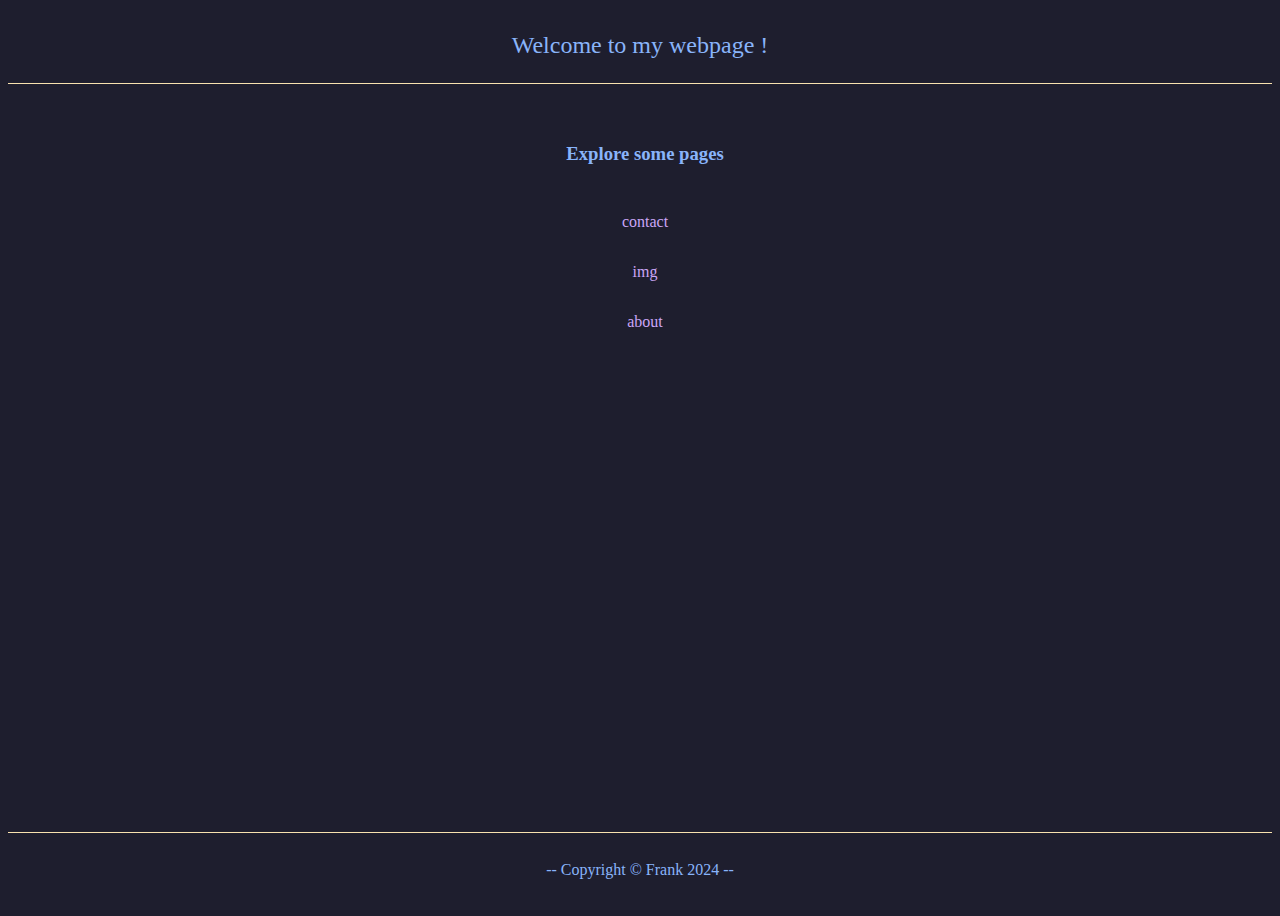
<file: Week 8 - HTML, CSS, JS/pset_homepage/index.html>
<!DOCTYPE html>

<html lang="en">
    <head>
        <link href="https://cdn.jsdelivr.net/npm/bootstrap@5.2.3/dist/css/bootstrap.min.css" rel="stylesheet" integrity="sha384-rbsA2VBKQhggwzxH7pPCaAqO46MgnOM80zW1RWuH61DGLwZJEdK2Kadq2F9CUG65" crossorigin="anonymous">
        <script src="https://cdn.jsdelivr.net/npm/bootstrap@5.2.3/dist/js/bootstrap.bundle.min.js" integrity="sha384-kenU1KFdBIe4zVF0s0G1M5b4hcpxyD9F7jL+jjXkk+Q2h455rYXK/7HAuoJl+0I4" crossorigin="anonymous"></script>
        <link href="styles.css" rel="stylesheet">
        <title>My Webpage</title>
    </head>
    <body>

        <header>
Welcome to my webpage !
        </header>

        <main>
        <h3>Explore some pages</h3>

        <p> <a href='contact.html'>contact</a></p>
        <p> <a href='img.html'>img</a></p>
        <p><a href='about.html'>about</a></p>
        </main>

        <footer>
            -- Copyright &#169; Frank 2024 --
        </footer>
    </body>
</html>
</file>
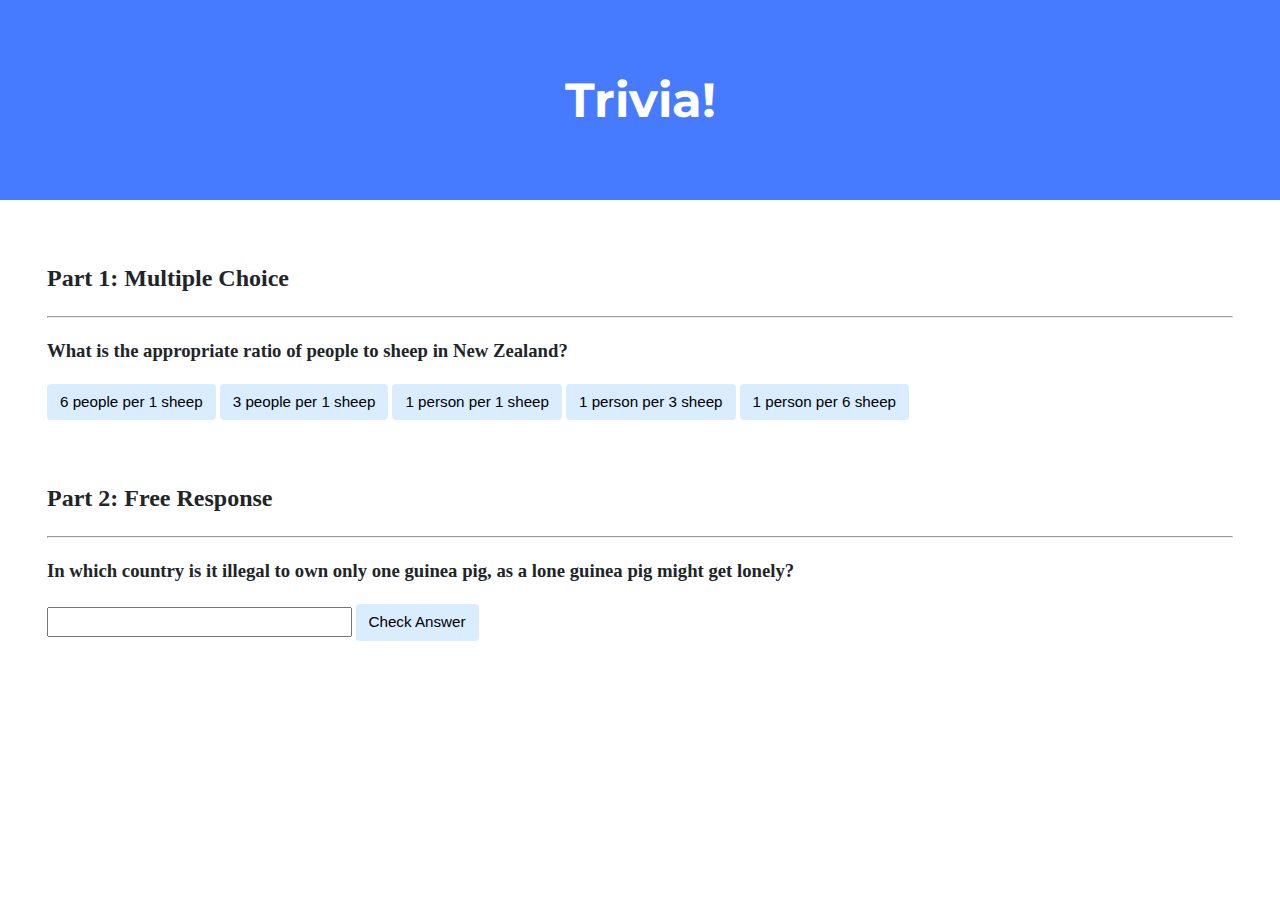
<file: Week 8 - HTML, CSS, JS/pset_trivia/index.html>
<!doctype html>

<html lang="en">
  <head>
    <link
      href="https://fonts.googleapis.com/css2?family=Montserrat:wght@500&display=swap"
      rel="stylesheet"
    />
    <link href="styles.css" rel="stylesheet" />
    <title>Trivia!</title>
    <script>
      // TODO: Add code to check answers to questions
      document.addEventListener("DOMContentLoaded", function () {
        const answers = [
          "6 people per 1 sheep",
          "3 people per 1 sheep",
          "1 person per 1 sheep",
          "1 person per 3 sheep",
          "1 person per 6 sheep",
        ];
        const wrapper = document.getElementById("buttons_wrapper");
        for (let i = 0; i < answers.length; i++) {
          const button = document.createElement("button");
          const feedback = document.getElementById("feedback");
          wrapper.append(button);
          button.textContent = answers[i];
          button.value = answers[i];
          button.addEventListener("click", function () {
            const correct = "1 person per 6 sheep";
            if (button.value === correct) {
              button.style = "background-color: green";
              feedback.textContent = "Correct !";
            } else {
              button.style = "background-color: red";
              feedback.textContent = "Incorrect !";
            }
          });
        }
        document.querySelector("#check").addEventListener("click", function () {
          let input = document.querySelector("input");
          if (input.value === "Switzerland") {
            input.style.backgroundColor = "green";
            input.parentElement.querySelector(".feedback").innerHTML =
              "Correct!";
          } else {
            input.style.backgroundColor = "red";
            input.parentElement.querySelector(".feedback").innerHTML =
              "Incorrect";
          }
        });
      });
    </script>
  </head>
  <body>
    <div class="header">
      <h1>Trivia!</h1>
    </div>

    <div class="container">
      <div class="section">
        <h2>Part 1: Multiple Choice</h2>
        <hr />
        <!-- TODO: Add multiple choice question here -->
        <h3>
          What is the appropriate ratio of people to sheep in New Zealand?
        </h3>
        <div id="buttons_wrapper"></div>
        <p id="feedback"></p>
      </div>

      <div class="section">
        <h2>Part 2: Free Response</h2>
        <hr />
        <!-- TODO: Add free response question here -->
        <h3>
          In which country is it illegal to own only one guinea pig, as a lone
          guinea pig might get lonely?
        </h3>
        <input type="text" value="" autocomplete="off" />
        <button type="submit" id="check">Check Answer</button>
        <p class="feedback"></p>
      </div>
    </div>
  </body>
</html>
</file>
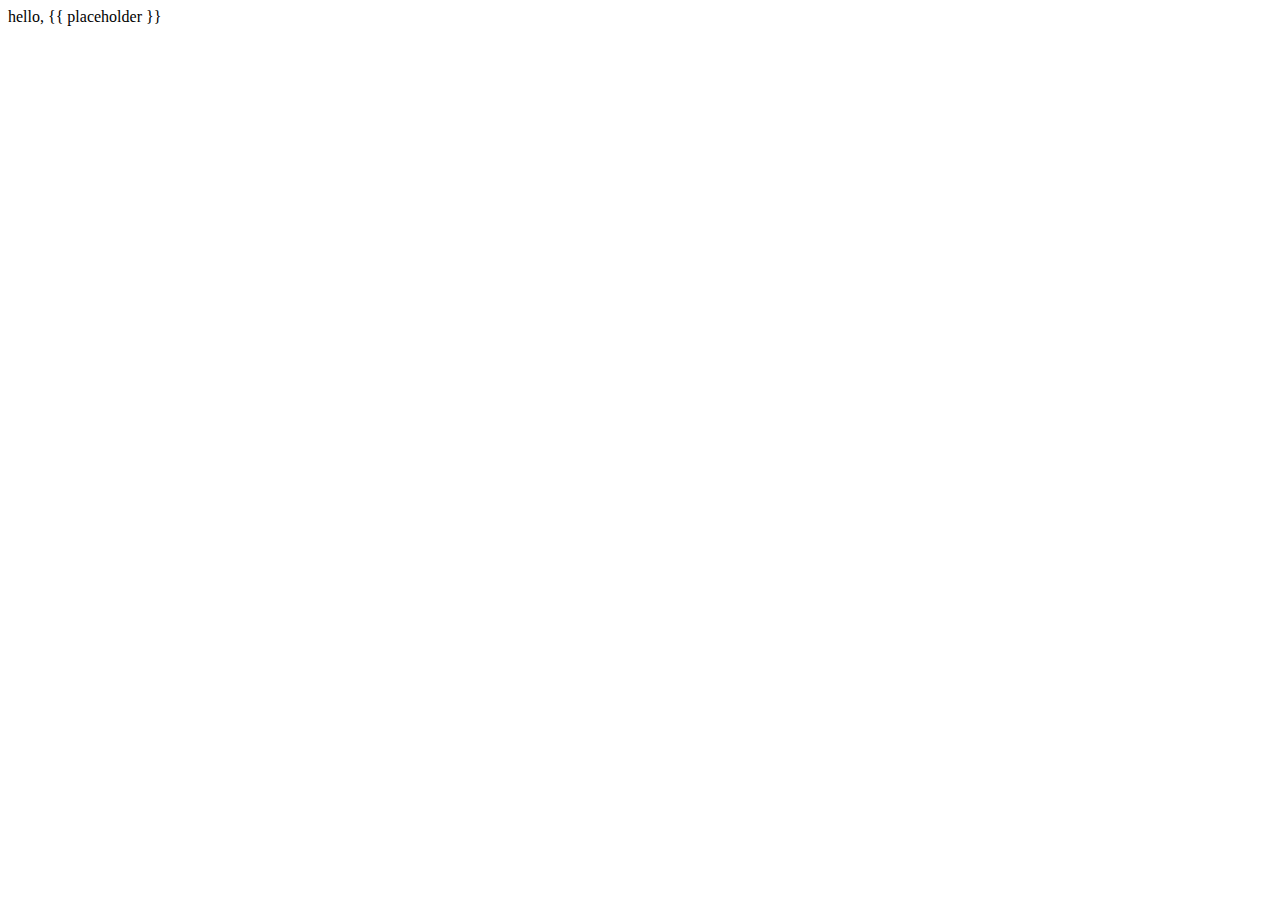
<file: Week 9 - Flask/code_examples/hello1/templates/index.html>
<!DOCTYPE html>

<html lang="en">
    <head>
        <meta name="viewport" content="initial-scale=1, width=device-width">
        <title>hello</title>
    </head>
    <body>
        hello, {{ placeholder }}
    </body>
</html>
</file>
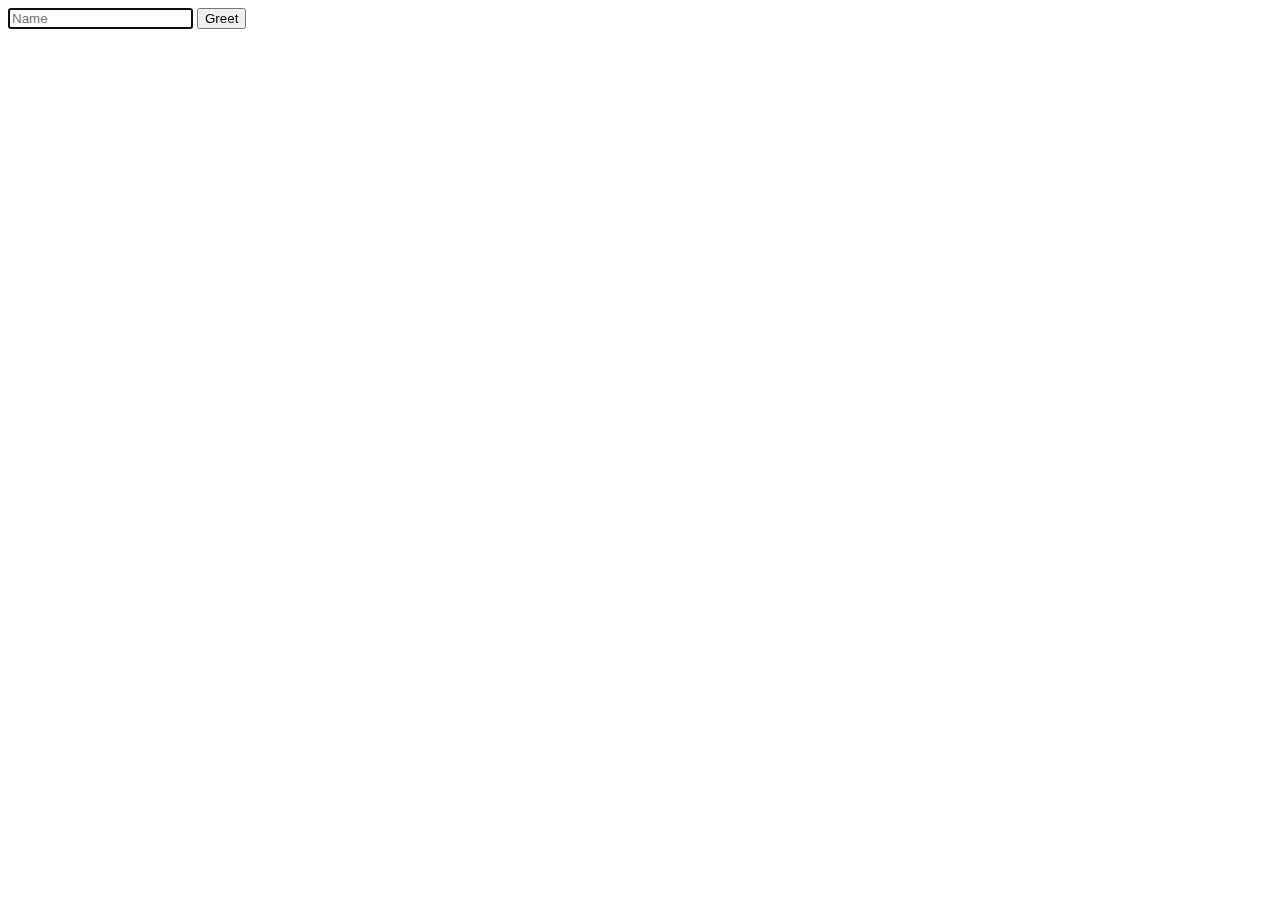
<file: Week 9 - Flask/code_examples/hello4/templates/index.html>
<!DOCTYPE html>

<html lang="en">
    <head>
        <meta name="viewport" content="initial-scale=1, width=device-width">
        <title>hello</title>
    </head>
    <body>
        <form action="/greet" method="get">
            <input autocomplete="off" autofocus name="name" placeholder="Name" type="text">
            <button type="submit">Greet</button>
        </form>
    </body>
</html>
</file>
<file: Week 8 - HTML, CSS, JS/pset_homepage/styles.css>
body {
    background-color: #1e1e2e;
    color: #89b4fa;
    display: flex;
    flex-direction: column;
    justify-content: space-between;
    height: 100dvh;

}

header {
    border-bottom: solid 0.01rem #f9e2af;
    width: 100%;
    display: flex;
    justify-content: center;
    align-items: center;
    height: 6rem;
    font-size: 1.5rem;
}

footer {
    border-top: solid 0.01rem #f9e2af;
    width: 100%;
    display: flex;
    justify-content: center;
    align-items: center;
    height: 6rem;
    font-size: 1rem;
}

main {
    padding : 40px 0 4px 10px;
    height: 100%;
    display: flex;
    flex-direction: column;
    align-items: center;

}
h3 {
    margin-bottom: 2rem;
}

ul {
    display: flex;
    gap: 2rem;

}

.custom-bg {
    background-color: #11111b;
}

#about_wrapper {
    margin-top: 4rem;
}
#contact_wrapper {
    margin-top: 4rem;
}

a {
    text-decoration: none;
    color: #cba6f7;
}

a:hover {
    color: #f9e2af
}
</file>
<file: Week 8 - HTML, CSS, JS/pset_trivia/styles.css>
body {
  background-color: #fff;
  color: #212529;
  font-size: 1rem;
  font-weight: 400;
  line-height: 1.5;
  margin: 0;
  text-align: left;
}

.container {
  margin-left: auto;
  margin-right: auto;
  padding-left: 15px;
  padding-right: 15px;
}

.header {
  background-color: #477bff;
  color: #fff;
  margin-bottom: 2rem;
  padding: 2rem 1rem;
  text-align: center;
}

.section {
  padding: 0.5rem 2rem 1rem 2rem;
}

.section:hover {
  background-color: #f5f5f5;
  transition:
    color 2s ease-in-out,
    background-color 0.15s ease-in-out;
}

#buttons_wrapper {
  display: flex;
  gap: 4px;
}

h1 {
  font-family: "Montserrat", sans-serif;
  font-size: 48px;
}

button,
input[type="submit"] {
  background-color: #d9edff;
  border: 1px solid transparent;
  border-radius: 0.25rem;
  font-size: 0.95rem;
  font-weight: 400;
  line-height: 1.5;
  padding: 0.375rem 0.75rem;
  text-align: center;
  transition:
    color 0.15s ease-in-out,
    background-color 0.15s ease-in-out,
    border-color 0.15s ease-in-out,
    box-shadow 0.15s ease-in-out;
  vertical-align: middle;
}

input[type="text"] {
  line-height: 1.8;
  width: 25%;
}

input[type="text"]:hover {
  background-color: #f5f5f5;
  transition:
    color 2s ease-in-out,
    background-color 0.15s ease-in-out;
}
</file>
